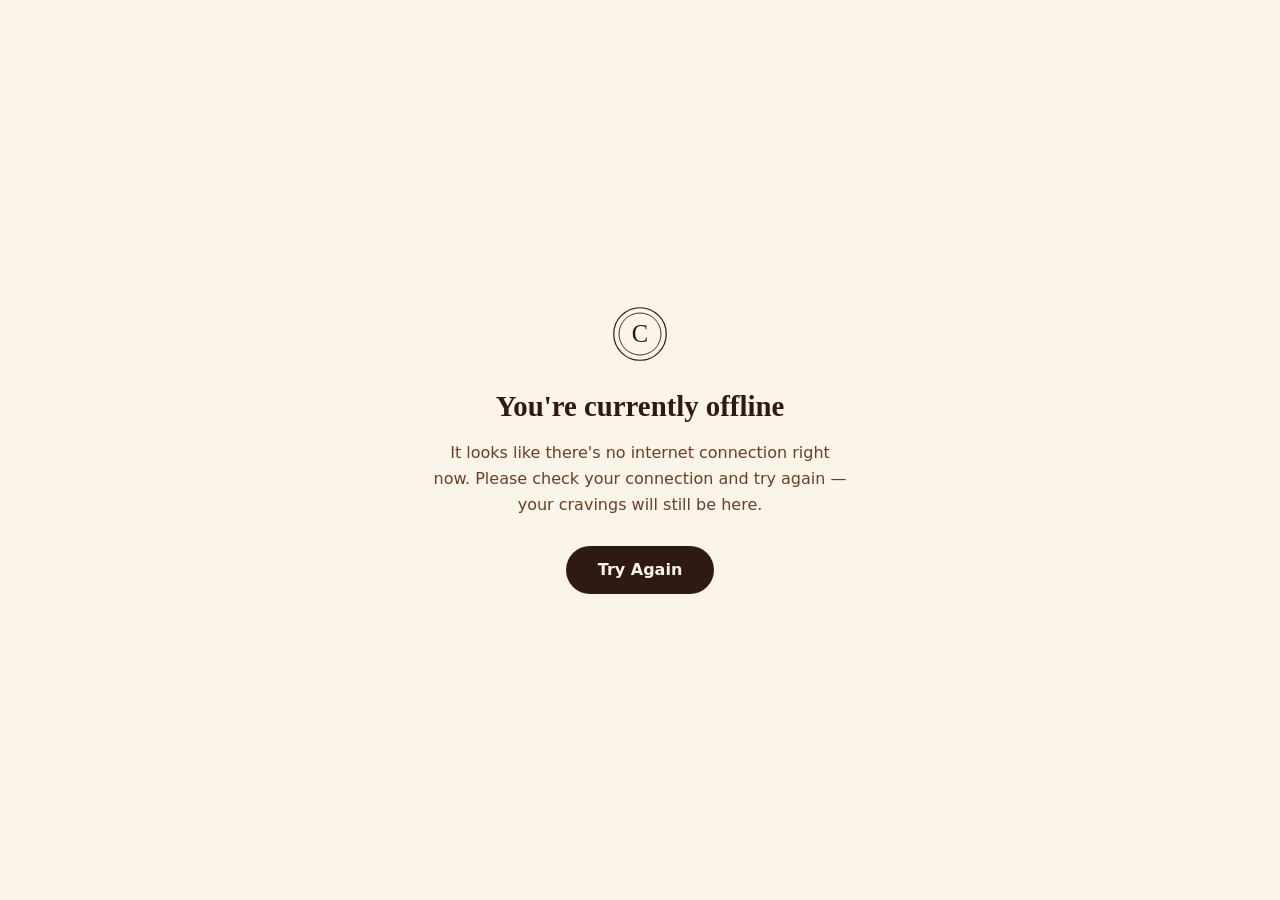
<file: offline.html>
<!DOCTYPE html>
<html lang="en-NG">
<head>
<meta charset="UTF-8">
<meta name="viewport" content="width=device-width, initial-scale=1.0">
<title>You're Offline | Cravins Ice Cream</title>
<meta name="theme-color" content="#2E1A12">
<style>
  :root{
    --cream:#FBF4E9; --cacao:#2E1A12; --gold:#D4A24C; --praline:#6B3E26;
  }
  *{ box-sizing:border-box; }
  body{
    margin:0;
    min-height:100vh;
    display:flex;
    align-items:center;
    justify-content:center;
    background: var(--cream);
    color: var(--cacao);
    font-family: 'Inter', system-ui, sans-serif;
    text-align:center;
    padding: 2rem;
  }
  .wrap{ max-width: 420px; }
  .seal{ color: var(--cacao); margin-bottom: 1.5rem; }
  h1{ font-family: Georgia, serif; font-size: 1.8rem; margin: 0 0 .6em; }
  p{ color: var(--praline); margin-bottom: 1.8em; line-height:1.6; }
  a{
    display:inline-block;
    background: var(--cacao);
    color: var(--cream);
    text-decoration:none;
    padding: .9em 2em;
    border-radius: 999px;
    font-weight:600;
  }
</style>
</head>
<body>
  <div class="wrap">
    <svg class="seal" viewBox="0 0 64 64" width="56" height="56"><circle cx="32" cy="32" r="30" fill="none" stroke="currentColor" stroke-width="1.4"/><circle cx="32" cy="32" r="24" fill="none" stroke="currentColor" stroke-width="1"/><text x="32" y="41" text-anchor="middle" font-family="Georgia, serif" font-size="28" fill="currentColor">C</text></svg>
    <h1>You're currently offline</h1>
    <p>It looks like there's no internet connection right now. Please check your connection and try again — your cravings will still be here.</p>
    <a href="/index.html">Try Again</a>
  </div>
</body>
</html>
</file>
